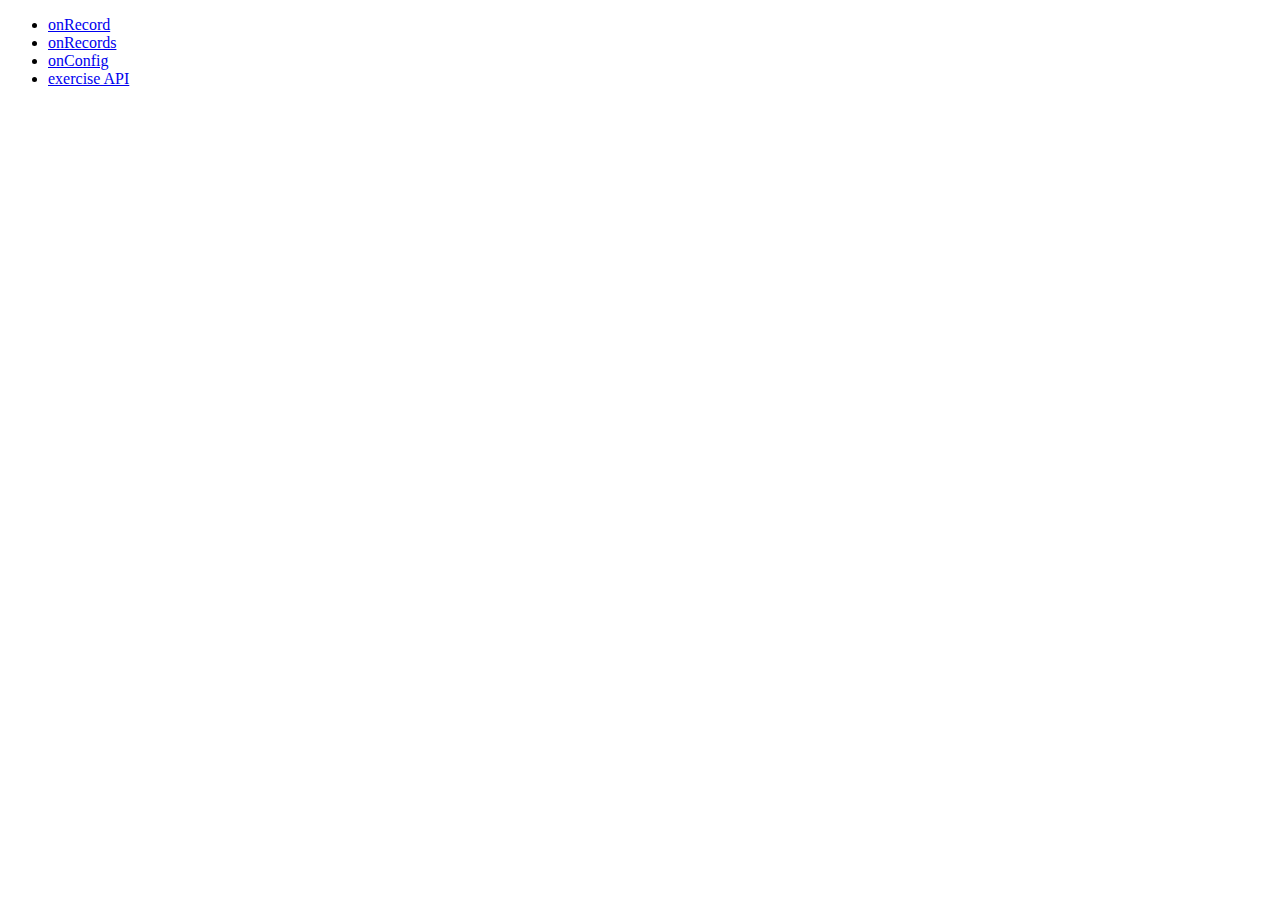
<file: inspect/index.html>
<!DOCTYPE html>
<html lang="en">
  <head>
    <meta charset="utf-8">
    <title>Grist Inspect</title>
  </head>
  <body>
    <ul>
      <li><a href="onRecord.html">onRecord</a></li>
      <li><a href="onRecords.html">onRecords</a></li>
      <li><a href="onConfig.html">onConfig</a></li>
      <li><a href="api.html">exercise API</a></li>
    </ul>
  </body>
</html>
</file>
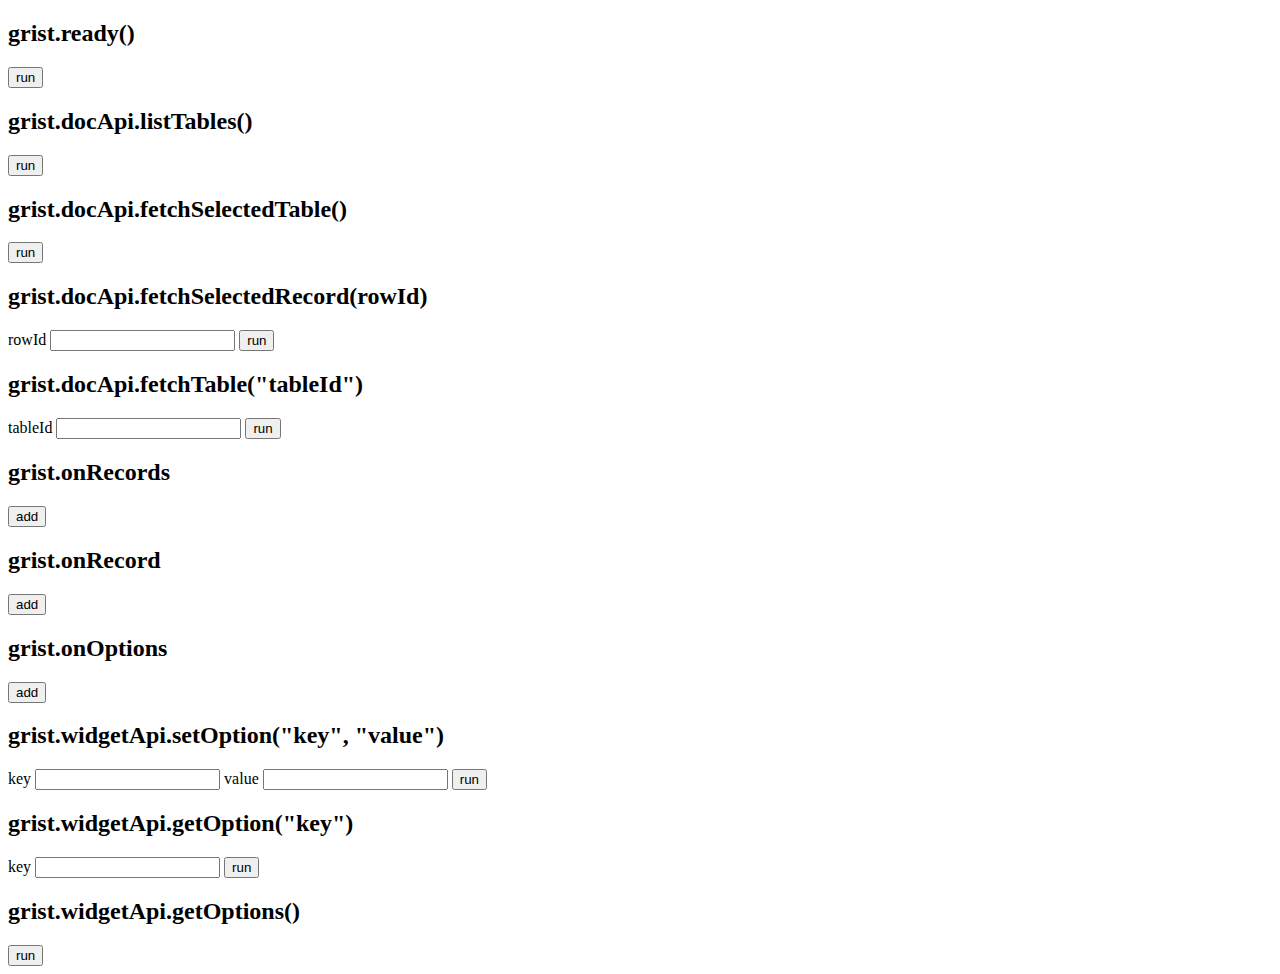
<file: inspect/api.html>
<!DOCTYPE html>
<html lang="en">

<head>
  <meta charset="utf-8">
  <title>Grist Plugin API</title>
  <script src="https://docs.getgrist.com/grist-plugin-api.js"></script>
  <style>
    textarea {
      display: none;
    }
  </style>
</head>

<body>

  <h2>grist.ready()</h2>
  <script>
    async function gristReady(cmd) {
      cmd.output("(already called, just needs to be called once)");
    }
  </script>
  <form onsubmit="run(this, gristReady); return false;">
    <input type=submit value=run />
    <textarea></textarea>
  </form>

  <h2>grist.docApi.listTables()</h2>
  <script>
    async function gristListTables(cmd) {
      const result = await grist.docApi.listTables();
      cmd.output(result);
    }
  </script>
  <form onsubmit="run(this, gristListTables); return false;">
    <input type=submit value=run />
    <textarea></textarea>
  </form>

  <h2>grist.docApi.fetchSelectedTable()</h2>
  <script>
    async function gristSelectedTable(cmd) {
      const result = await grist.docApi.fetchSelectedTable();
      cmd.output(result);
    }
  </script>
  <form onsubmit="run(this, gristSelectedTable); return false;">
    <input type=submit value=run />
    <textarea></textarea>
  </form>

  <h2>grist.docApi.fetchSelectedRecord(rowId)</h2>
  <script>
    async function gristSelectedRecord(cmd) {
      const result = await grist.docApi.fetchSelectedRecord(
        parseInt(cmd.input('rowId'), 10)
      );
      cmd.output(result);
    }
  </script>
  <form onsubmit="run(this, gristSelectedRecord); return false;">
    rowId <input name="rowId" type="text" />
    <input type=submit value=run />
    <textarea></textarea>
  </form>

  <h2>grist.docApi.fetchTable("tableId")</h2>
  <script>
    async function gristFetchTable(cmd) {
      const result = await grist.docApi.fetchTable(cmd.input('tableId'));
      cmd.output(result);
    }
  </script>
  <form onsubmit="run(this, gristFetchTable); return false;">
    tableId <input name="tableId" type="text" />
    <input type=submit value=run />
    <textarea></textarea>
  </form>

  <h2>grist.onRecords</h2>
  <script>
    async function gristOnRecords(cmd) {
      grist.onRecords((data) => cmd.output(data));
      cmd.output("added onRecords callback");
    }
  </script>
  <form onsubmit="run(this, gristOnRecords); return false;">
    <input type=submit value=add />
    <textarea></textarea>
  </form>

  <h2>grist.onRecord</h2>
  <script>
    async function gristOnRecord(cmd) {
      grist.onRecord((data) => cmd.output(data));
      cmd.output("added onRecord callback");
    }
  </script>
  <form onsubmit="run(this, gristOnRecord); return false;">
    <input type=submit value=add />
    <textarea></textarea>
  </form>

  <h2>grist.onOptions</h2>
  <script>
    async function gristOnOptions(cmd) {
      grist.onOptions((customOptions, interactionOptions) => cmd.output({customOptions, interactionOptions}));
      cmd.output("added onOptions callback");
    }
  </script>
  <form onsubmit="run(this, gristOnOptions); return false;">
    <input type=submit value=add />
    <textarea></textarea>
  </form>

  <h2>grist.widgetApi.setOption("key", "value")</h2>
  <script>
    async function gristSetOption(cmd) {
      await grist.widgetApi.setOption(cmd.input('key'), cmd.input('val'));
      cmd.output('done');
    }
  </script>
  <form onsubmit="run(this, gristSetOption); return false;">
    key <input name="key" type="text" />
    value <input name="val" type="text" />
    <input type=submit value=run />
    <textarea></textarea>
  </form>
  
  <h2>grist.widgetApi.getOption("key")</h2>
  <script>
    async function gristGetOption(cmd) {
      const result = await grist.widgetApi.getOption(cmd.input('key'));
      cmd.output(result);
    }
  </script>
  <form onsubmit="run(this, gristGetOption); return false;">
    key <input name="key" type="text" />
    <input type=submit value=run />
    <textarea></textarea>
  </form>
  
  <h2>grist.widgetApi.getOptions()</h2>
  <script>
    async function gristGetOptions(cmd) {
      const result = await grist.widgetApi.getOptions();
      cmd.output(result);
    }
  </script>
  <form onsubmit="run(this, gristGetOptions); return false;">
    <input type=submit value=run />
    <textarea></textarea>
  </form>
  
  <script>
    async function run(form, method) {
      const area = form.getElementsByTagName('textarea')[0];
      const out = (txt) => {
        area.style.display = 'block';
        area.value = txt;
      }
      try {
        await method({
          input(name) {
            return form.elements[name].value;
          },
          output(txt) {
            out(JSON.stringify(txt, null, 2));
          }
        });
      } catch(e) {
        out(String(e));
      }
    }
    grist.ready();
  </script>

</body>
</html>
</file>
